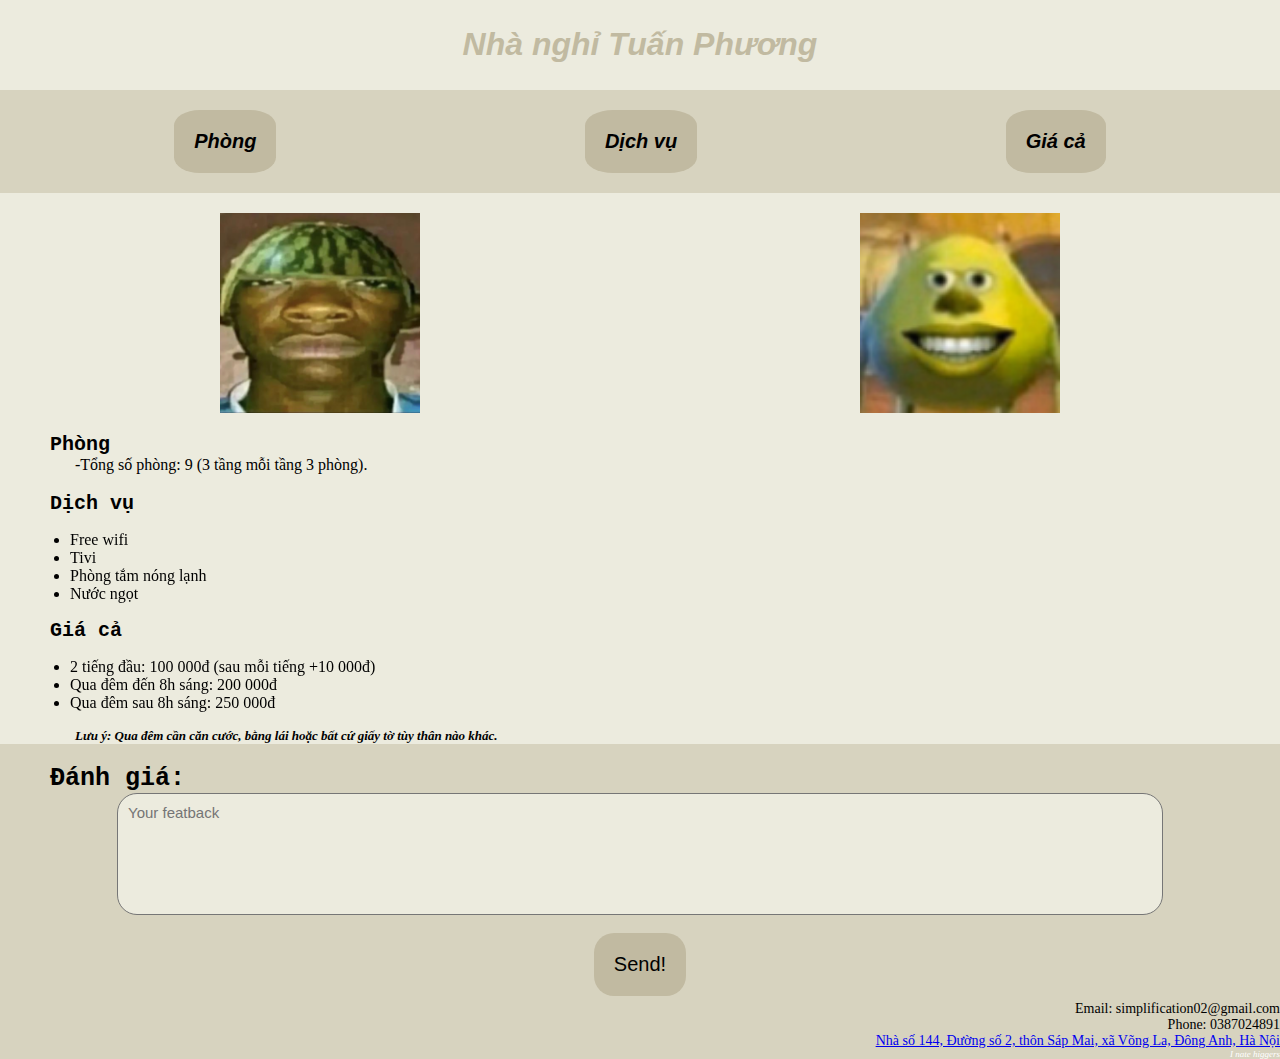
<file: index.html>
<!DOCTYPE html>
<html lang="en">

<head>
    <meta charset="UTF-8">
    <meta name="viewport" content="width=device-width, initial-scale=1.0">
    <title>Nhà Nghỉ Tuấn Phương</title>
    <link href="style.css" rel="stylesheet">
    <link rel="apple-touch-icon" sizes="180x180" href="icon/apple-touch-icon.png">
    <link rel="icon" type="image/png" sizes="32x32" href="icon/favicon-32x32.png">
    <link rel="icon" type="image/png" sizes="16x16" href="icon/favicon-16x16.png">
    <link rel="manifest" href="icon/site.webmanifest">
    <script src="script.js"></script>
</head>

<body>
    
    <main>
        <h1><i>Nhà nghỉ Tuấn Phương</i></h1>
    </main>
    <div id="menu">
        <button><b>Phòng</b></button>
        <button><b>Dịch vụ</b></button>
        <button><b>Giá cả</b></button>
    </div>
    <div id="random-image">
        <img src="img/melon.png">
        <img src="img/wazowski.png">
    </div>
    <div id="Rooms">
        <h2>Phòng</h2>
        <p>-Tổng số phòng: 9 (3 tầng mỗi tầng 3 phòng).</p>
        <img>
    </div>
    <div id="Services">
        <h2>Dịch vụ</h2>
        <ul id="list">
            <li>Free wifi</li>
            <li>Tivi</li>
            <li>Phòng tắm nóng lạnh</li>
            <li>Nước ngọt</li>
        </ul>
    </div>
    <div id="Price">
        <h2>Giá cả</h2>
        <ul>
            <li>2 tiếng đầu: 100 000đ (sau mỗi tiếng +10 000đ)</li>
            <li>Qua đêm đến 8h sáng: 200 000đ</li>
            <li>Qua đêm sau 8h sáng: 250 000đ</li>
        </ul>
        <p style="font-size: small;"><b><i>Lưu ý: Qua đêm cần căn cước, bằng lái hoặc bất cứ giấy tờ tùy thân nào khác.</i></b></p>
    </div>

    <footer>
        <h2>Đánh giá:</h2>
        <textarea id="input" placeholder="Your featback"></textarea>
        <br>
        <button onclick="revealMs()">Send!</button>
        <p style="display:none" id="HiddenMessage">Sent successfully!</p>
        <div id="contactInfo">
            <p style="margin: auto;">Email: simplification02@gmail.com</p>
            <p style="margin: auto;">Phone: 0387024891</p>
            <a href="https://www.google.com/maps/dir//Nhà+Nghỉ+Tuấn+Phương,+144+thôn+Sáp+Mai,+Võng+La,+Đông+Anh,+Hà+Nội+12300/data=!4m6!4m5!1m1!4e2!1m2!1m1!1s0x3134ffc1c8de61b5:0xc97dbadeb7f2bf7a?sa=X&ved=1t:57443&ictx=111">Nhà số 144, Đường số 2, thôn Sáp Mai, xã Võng La, Đông Anh, Hà Nội</a>
        </div>
        <div id="easterEgg">
            <p>I nate higgers</p>
        </div>
    </footer>
    
</body>

</html>
</file>
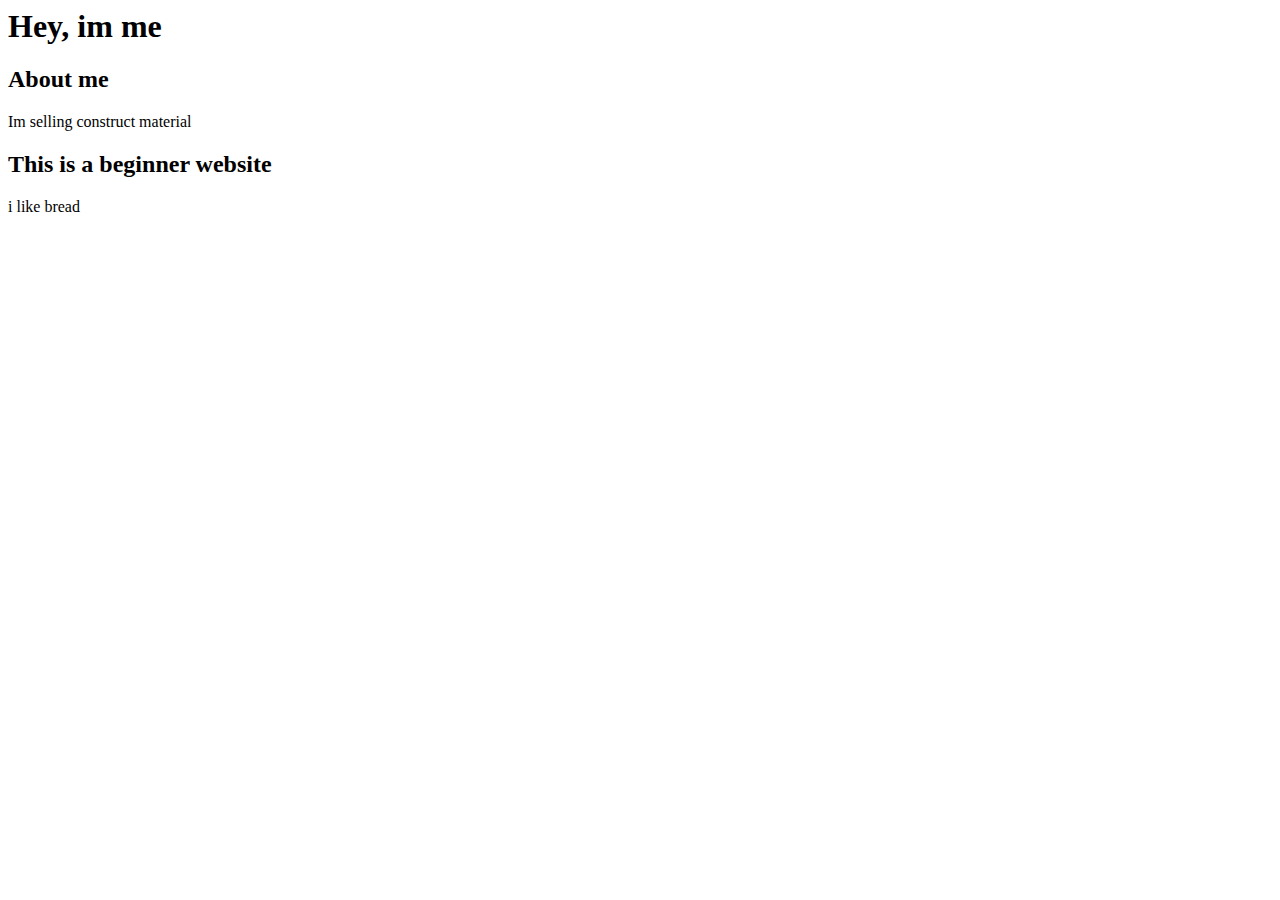
<file: innomat.html>
<html>
    <h1>
        Hey, im me
    </h1>
    <body>
        <h2>About me</h2>
    <p>
        Im selling construct material
    </p>
    <h2>
        This is a beginner website
    </h2>
    <p>
        i like bread
    </p>
</body>
</html>
</file>
<file: style.css>
h1{
    font-family: Arial;
    text-align: center;
    color: #C1BAA1;
}
h2{
    font-size: 20px;
    font-family: 'Courier New', Courier, monospace;
    padding-left: 50px;
    margin: auto;
}
p{
    margin: auto;
    margin-left: 75px;
}
#easterEgg{
    text-align:right;
    color: white;
    font-size: 9px;
    font-style: italic;
}
#menu {
    display: flex;
    position: sticky;
    top: 0;
    margin: auto;
    background-color: #D7D3BF;
    padding: 20px;
    color: black;
}
#menu h2{
    padding-top: 25px;
    padding-left: 75px;
}
#menu button{
    font-style: italic;
    border-radius: 25%;
    padding: 20px;
    margin: auto;
    background-color: #C1BAA1;
    border: 0px;
    font-size: 20px;
}
body{
    background-color: #ECEBDE;
    margin: auto;
    padding: auto;
}
main{
    border-radius: 20px;
    padding: 5px;
    margin: auto;
}
footer{
    margin: auto;
    background-color: #D7D3BF;
}
footer button{
    margin: auto;
    display: flex;
    background-color: #C1BAA1;
    padding: 20px;
    font-size: 20px;
    border: 0px;
    border-radius: 20px;
}
footer h2{
    padding-top: 20px;
    font-size: 25px;
}
footer #contactInfo{
    text-align: right;
    font-size: 14px;
    margin-top: 5px;
}
ul{
    position: relative;
    margin-left: 30px;
}
textarea{
    margin: auto;
    resize: none;
    width: 80%;
    height: 100px;
    padding: 10px;
    display: flex;
    border-radius: 20px;
    background-color: #ECEBDE;
    color: black;
    font-size: 15px;
    font-family: Arial, Helvetica, sans-serif;
}
#random-image{
    display: flex;
}
#random-image img{
    height: 200px;
    margin: 20px auto;
}
</file>
